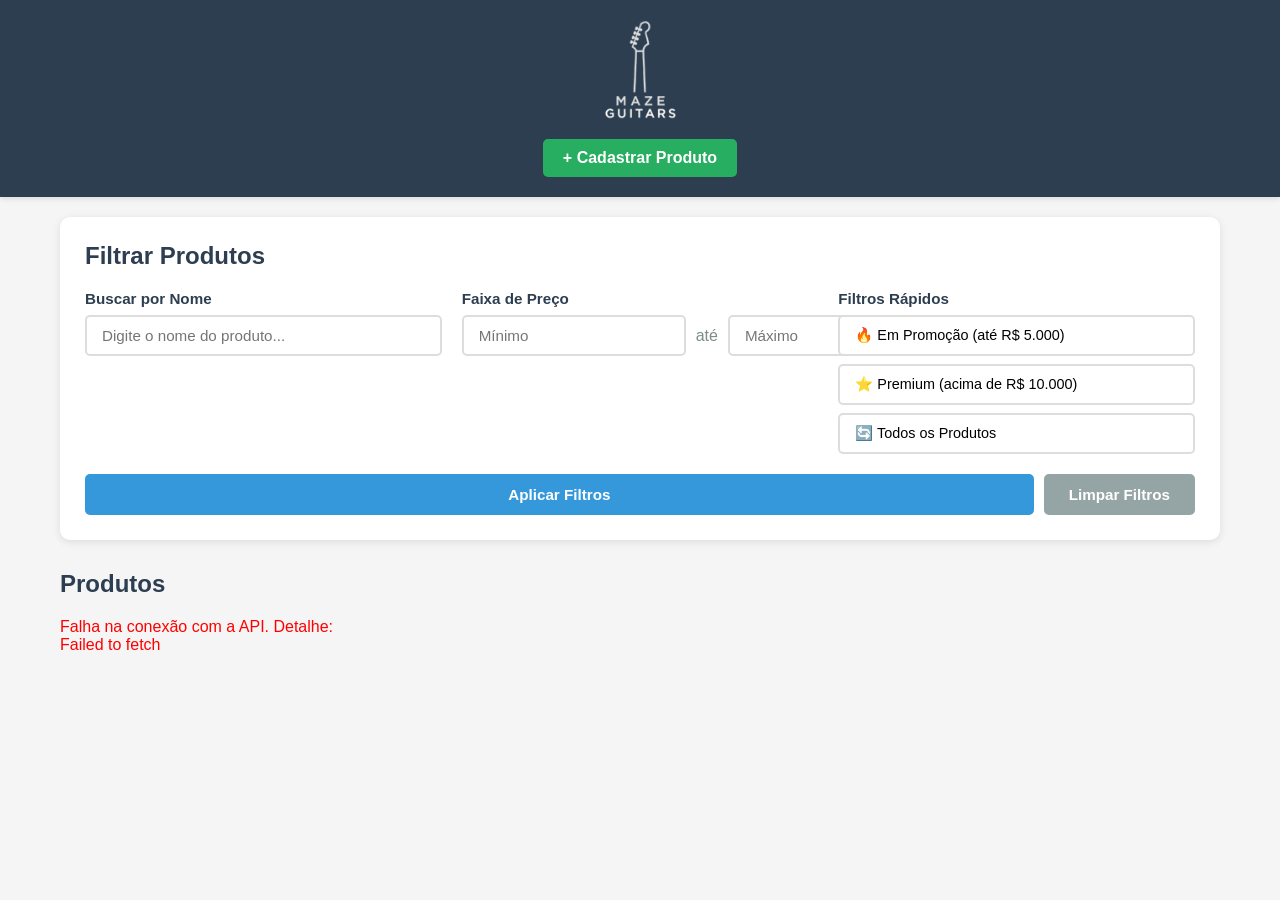
<file: WEB2/index.html>
<!DOCTYPE html>
<html lang="pt-BR">

<head>
    <meta charset="UTF-8">
    <meta name="viewport" content="width=device-width, initial-scale=1.0">
    <link rel="stylesheet" href="style.css">
    <title>Loja de Guitarras</title>
</head>

<header>
    <img src="./assets/logo.png" alt="Logo da Loja de Guitarras">
    <nav class="header-nav">
        <a href="cadastro.html" class="btn-cadastrar">+ Cadastrar Produto</a>
    </nav>
</header>

<body>
<div class="container">
    <main>
        <div class="filtros-container">
            <h2>Filtrar Produtos</h2>

            <div class="filtros-grid">
                <div class="filtro-group">
                    <label for="filtro-nome">Buscar por Nome</label>
                    <input
                            type="text"
                            id="filtro-nome"
                            placeholder="Digite o nome do produto..."
                            class="filtro-input">
                </div>

                <div class="filtro-group">
                    <label>Faixa de Preço</label>
                    <div class="filtro-preco-inputs">
                        <input
                                type="number"
                                id="filtro-preco-min"
                                placeholder="Mínimo"
                                step="0.01"
                                min="0"
                                class="filtro-input filtro-preco">
                        <span class="filtro-separador">até</span>
                        <input
                                type="number"
                                id="filtro-preco-max"
                                placeholder="Máximo"
                                step="0.01"
                                min="0"
                                class="filtro-input filtro-preco">
                    </div>
                </div>

                <div class="filtro-group">
                    <label>Filtros Rápidos</label>
                    <div class="filtros-rapidos">
                        <button class="btn-filtro-rapido" data-tipo="promocao">🔥 Em Promoção (até R$ 5.000)</button>
                        <button class="btn-filtro-rapido" data-tipo="premium">⭐ Premium (acima de R$ 10.000)</button>
                        <button class="btn-filtro-rapido" data-tipo="todos">🔄 Todos os Produtos</button>
                    </div>
                </div>
            </div>

            <div class="filtros-acoes">
                <button id="btn-aplicar-filtros" class="btn-aplicar">Aplicar Filtros</button>
                <button id="btn-limpar-filtros" class="btn-limpar">Limpar Filtros</button>
            </div>

            <div id="filtros-ativos" class="filtros-ativos"></div>
        </div>

        <div class="produtos-header">
            <h2>Produtos</h2>
            <span id="contador-produtos" class="contador-produtos"></span>
        </div>
        <div id="produtos-grid">
        </div>
    </main>
</div>
<script src="script.js"></script>
</body>

</html>
</file>
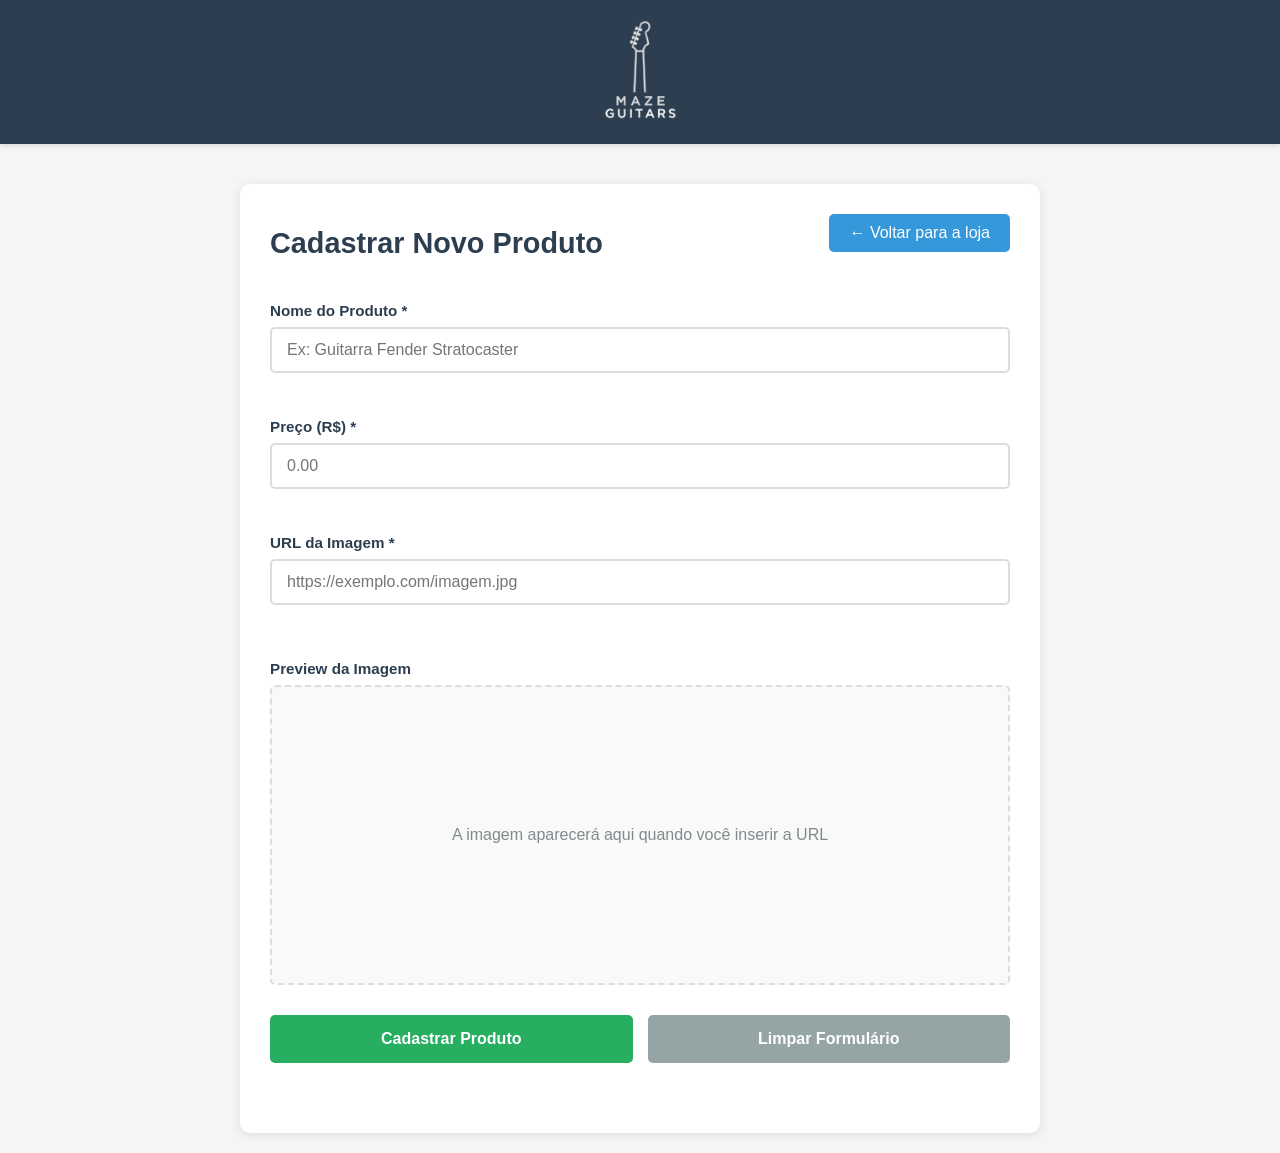
<file: WEB2/cadastro.html>
<!DOCTYPE html>
<html lang="pt-BR">

<head>
    <meta charset="UTF-8">
    <meta name="viewport" content="width=device-width, initial-scale=1.0">
    <link rel="stylesheet" href="style.css">
    <title>Cadastrar Produto</title>
</head>

<header>
    <img src="./assets/logo.png" alt="Logo da Loja de Guitarras">
</header>

<body>
<div class="container">
    <main>
        <div class="cadastro-container">
            <div class="cadastro-header">
                <h2>Cadastrar Novo Produto</h2>
                <a href="index.html" class="btn-voltar">← Voltar para a loja</a>
            </div>

            <form id="form-cadastro" class="form-produto">
                <div class="form-group">
                    <label for="nome">Nome do Produto *</label>
                    <input
                            type="text"
                            id="nome"
                            name="nome"
                            placeholder="Ex: Guitarra Fender Stratocaster"
                            required
                            minlength="3"
                            maxlength="100">
                    <span class="error-message" id="error-nome"></span>
                </div>

                <div class="form-group">
                    <label for="valor">Preço (R$) *</label>
                    <input
                            type="number"
                            id="valor"
                            name="valor"
                            placeholder="0.00"
                            step="0.01"
                            min="0.01"
                            required>
                    <span class="error-message" id="error-valor"></span>
                </div>

                <div class="form-group">
                    <label for="imagemUrl">URL da Imagem *</label>
                    <input
                            type="url"
                            id="imagemUrl"
                            name="imagemUrl"
                            placeholder="https://exemplo.com/imagem.jpg"
                            required>
                    <span class="error-message" id="error-imagemUrl"></span>
                </div>

                <div class="form-group preview-group">
                    <label>Preview da Imagem</label>
                    <div id="preview-container" class="preview-container">
                        <p class="preview-placeholder">A imagem aparecerá aqui quando você inserir a URL</p>
                    </div>
                </div>

                <div class="form-actions">
                    <button type="submit" class="btn-submit">
                        <span class="btn-text">Cadastrar Produto</span>
                        <span class="btn-loading" style="display: none;">Cadastrando...</span>
                    </button>
                    <button type="reset" class="btn-reset">Limpar Formulário</button>
                </div>

                <div id="message-container" class="message-container"></div>
            </form>
        </div>
    </main>
</div>
<script src="cadastro.js"></script>
</body>

</html>
</file>
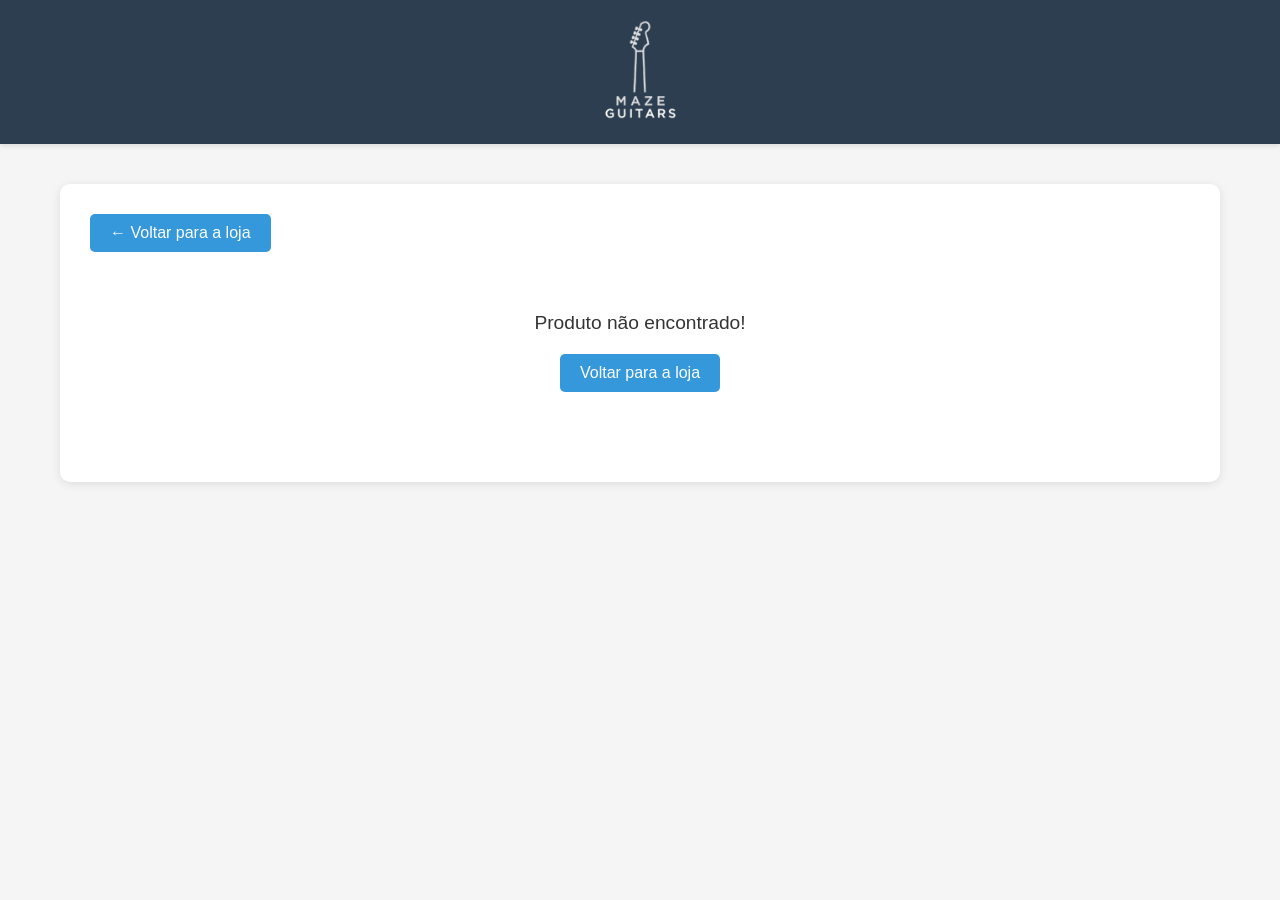
<file: WEB2/detalhes.html>
<!DOCTYPE html>
<html lang="pt-BR">

<head>
    <meta charset="UTF-8">
    <meta name="viewport" content="width=device-width, initial-scale=1.0">
    <link rel="stylesheet" href="style.css">
    <title>Detalhes do Produto</title>
</head>

<header>
    <img src="./assets/logo.png" alt="Logo da Loja de Guitarras">
</header>

<body>
<div class="container">
    <main>
        <div class="detalhes-container">
            <a href="index.html" class="btn-voltar">← Voltar para a loja</a>

            <div id="produto-detalhes">
                <p>Carregando detalhes do produto...</p>
            </div>
        </div>
    </main>
</div>
<script src="detalhes.js"></script>
</body>

</html>
</file>
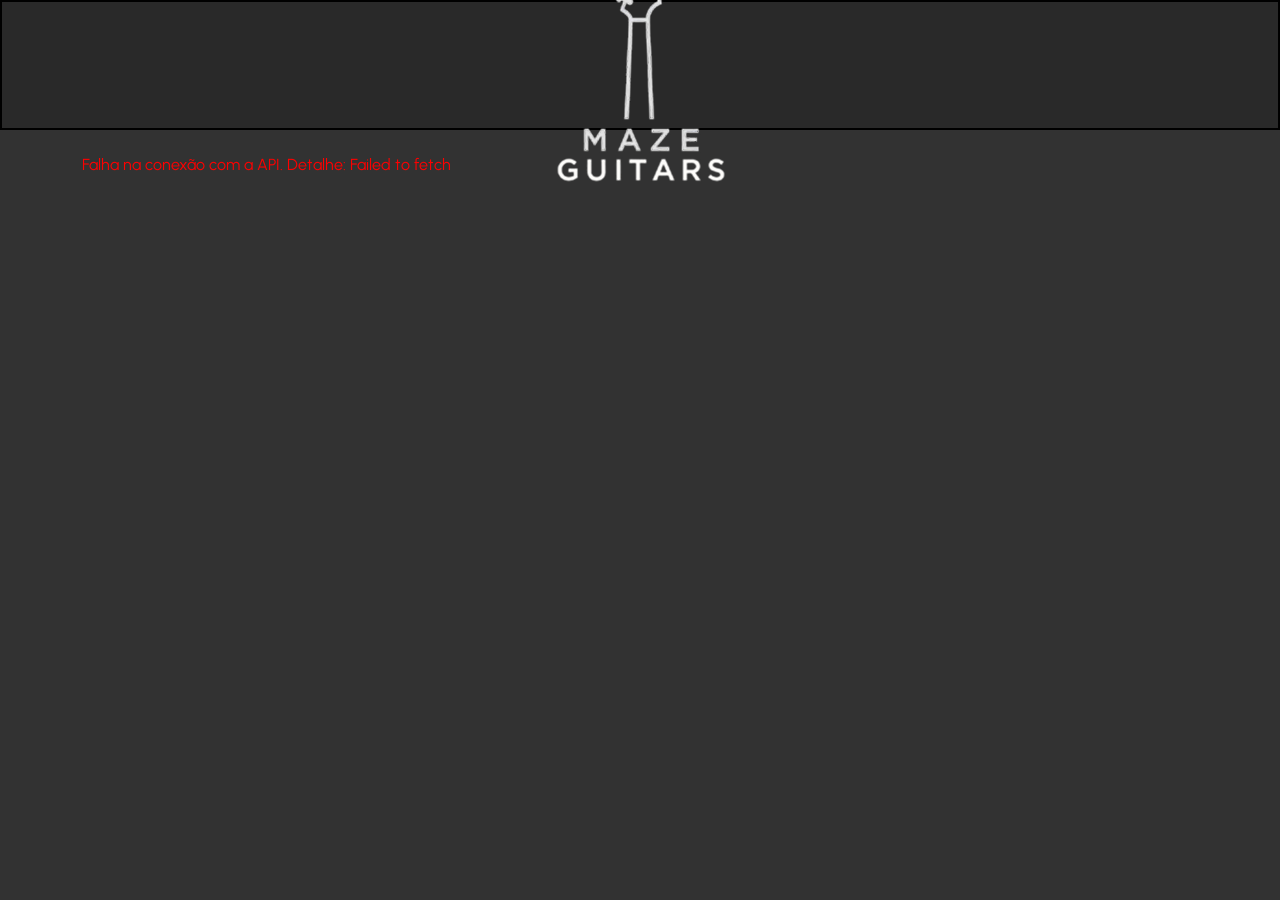
<file: WEB2/inicio.html>
<!DOCTYPE html>
<html lang="en">

<head>
    <meta charset="UTF-8">
    <meta name="viewport" content="width=device-width, initial-scale=1.0">
    <link rel="stylesheet" href="style_old.css">
    <title>Document</title>
</head>
<header>
    <img src="./assets/logo.png" alt="Logo da Loja de Guitarras">
</header>

<body>
    <div class="container">
        <main>
            <div id="produtos-grid">
            </div>
        </main>
    </div>
    <script src="script.js"></script>
</body>

</html>
</file>
<file: WEB2/style.css>
/* Reset e estilos globais */
* {
    margin: 0;
    padding: 0;
    box-sizing: border-box;
}

body {
    font-family: 'Segoe UI', Tahoma, Geneva, Verdana, sans-serif;
    background-color: #f5f5f5;
    color: #333;
}

header {
    background-color: #2c3e50;
    color: white;
    padding: 20px;
    text-align: center;
    box-shadow: 0 2px 5px rgba(0,0,0,0.1);
}

header img {
    max-height: 100px;
}

.header-nav {
    margin-top: 15px;
}

.btn-cadastrar {
    display: inline-block;
    padding: 10px 20px;
    background-color: #27ae60;
    color: white;
    text-decoration: none;
    border-radius: 5px;
    font-weight: bold;
    transition: background-color 0.3s;
}

.btn-cadastrar:hover {
    background-color: #229954;
}

.container {
    max-width: 1200px;
    margin: 0 auto;
    padding: 20px;
}

/* Seção de Filtros */
.filtros-container {
    background: white;
    border-radius: 10px;
    padding: 25px;
    margin-bottom: 30px;
    box-shadow: 0 2px 8px rgba(0,0,0,0.1);
}

.filtros-container h2 {
    color: #2c3e50;
    margin-bottom: 20px;
    font-size: 1.5rem;
}

.filtros-grid {
    display: grid;
    grid-template-columns: repeat(auto-fit, minmax(280px, 1fr));
    gap: 20px;
    margin-bottom: 20px;
}

.filtro-group {
    display: flex;
    flex-direction: column;
}

.filtro-group label {
    font-weight: 600;
    color: #2c3e50;
    margin-bottom: 8px;
    font-size: 0.95rem;
}

.filtro-input {
    padding: 10px 15px;
    border: 2px solid #ddd;
    border-radius: 5px;
    font-size: 0.95rem;
    transition: border-color 0.3s;
}

.filtro-input:focus {
    outline: none;
    border-color: #3498db;
}

.filtro-preco-inputs {
    display: flex;
    align-items: center;
    gap: 10px;
}

.filtro-preco {
    flex: 1;
}

.filtro-separador {
    color: #7f8c8d;
    font-weight: 500;
}

.filtros-rapidos {
    display: flex;
    flex-direction: column;
    gap: 8px;
}

.btn-filtro-rapido {
    padding: 10px 15px;
    border: 2px solid #ddd;
    background: white;
    border-radius: 5px;
    cursor: pointer;
    transition: all 0.3s;
    font-size: 0.9rem;
    text-align: left;
}

.btn-filtro-rapido:hover {
    border-color: #3498db;
    background-color: #ecf0f1;
}

.btn-filtro-rapido.ativo {
    background-color: #3498db;
    color: white;
    border-color: #3498db;
}

.filtros-acoes {
    display: flex;
    gap: 10px;
    margin-top: 20px;
}

.btn-aplicar,
.btn-limpar {
    padding: 12px 25px;
    border: none;
    border-radius: 5px;
    font-weight: bold;
    cursor: pointer;
    transition: all 0.3s;
    font-size: 0.95rem;
}

.btn-aplicar {
    background-color: #3498db;
    color: white;
    flex: 1;
}

.btn-aplicar:hover {
    background-color: #2980b9;
}

.btn-limpar {
    background-color: #95a5a6;
    color: white;
}

.btn-limpar:hover {
    background-color: #7f8c8d;
}

.filtros-ativos {
    margin-top: 15px;
    padding-top: 15px;
    border-top: 1px solid #ecf0f1;
    display: none;
}

.filtros-ativos p {
    margin-bottom: 10px;
    color: #2c3e50;
}

.badge-filtro {
    display: inline-flex;
    align-items: center;
    gap: 8px;
    background-color: #3498db;
    color: white;
    padding: 6px 12px;
    border-radius: 20px;
    font-size: 0.85rem;
    margin-right: 8px;
    margin-bottom: 8px;
}

.badge-filtro button {
    background: none;
    border: none;
    color: white;
    font-size: 1.2rem;
    cursor: pointer;
    padding: 0;
    line-height: 1;
    width: 20px;
    height: 20px;
    display: flex;
    align-items: center;
    justify-content: center;
    border-radius: 50%;
    transition: background-color 0.2s;
}

.badge-filtro button:hover {
    background-color: rgba(255, 255, 255, 0.3);
}

.produtos-header {
    display: flex;
    justify-content: space-between;
    align-items: center;
    margin-bottom: 20px;
}

.produtos-header h2 {
    color: #2c3e50;
    font-size: 1.5rem;
}

.contador-produtos {
    color: #7f8c8d;
    font-size: 0.95rem;
}

.mensagem-vazio {
    text-align: center;
    padding: 40px;
    color: #7f8c8d;
    font-size: 1.1rem;
}

/* Grid de produtos - Página Principal */
#produtos-grid {
    display: grid;
    grid-template-columns: repeat(auto-fill, minmax(250px, 1fr));
    gap: 20px;
    margin-top: 20px;
}

.produto {
    background: white;
    border-radius: 10px;
    overflow: hidden;
    box-shadow: 0 2px 8px rgba(0,0,0,0.1);
    transition: transform 0.3s, box-shadow 0.3s;
}

.produto:hover {
    transform: translateY(-5px);
    box-shadow: 0 4px 15px rgba(0,0,0,0.2);
}

.produto-link {
    text-decoration: none;
    color: inherit;
    display: block;
}

.produto-img {
    width: 100%;
    height: 250px;
    overflow: hidden;
    background-color: #f0f0f0;
}

.produto-img img {
    width: 100%;
    height: 100%;
    object-fit: cover;
    transition: transform 0.3s;
}

.produto:hover .produto-img img {
    transform: scale(1.05);
}

.produto-info {
    padding: 15px;
}

.produto-info h3 {
    font-size: 1.1rem;
    margin-bottom: 10px;
    color: #2c3e50;
}

.preco {
    font-size: 1.3rem;
    font-weight: bold;
    color: #27ae60;
}

/* Página de Detalhes */
.detalhes-container {
    background: white;
    border-radius: 10px;
    padding: 30px;
    margin-top: 20px;
    box-shadow: 0 2px 10px rgba(0,0,0,0.1);
}

.btn-voltar {
    display: inline-block;
    padding: 10px 20px;
    background-color: #3498db;
    color: white;
    text-decoration: none;
    border-radius: 5px;
    margin-bottom: 20px;
    transition: background-color 0.3s;
}

.btn-voltar:hover {
    background-color: #2980b9;
}

.produto-detalhado {
    display: grid;
    grid-template-columns: 1fr 1fr;
    gap: 40px;
    margin-top: 20px;
}

.produto-imagem-grande {
    width: 100%;
    border-radius: 10px;
    overflow: hidden;
    box-shadow: 0 4px 15px rgba(0,0,0,0.1);
}

.produto-imagem-grande img {
    width: 100%;
    height: auto;
    display: block;
}

.produto-informacoes h2 {
    font-size: 2rem;
    color: #2c3e50;
    margin-bottom: 20px;
}

.preco-destaque {
    background-color: #ecf0f1;
    padding: 20px;
    border-radius: 8px;
    margin: 20px 0;
}

.preco-destaque .label {
    display: block;
    font-size: 0.9rem;
    color: #7f8c8d;
    margin-bottom: 5px;
}

.preco-destaque .valor {
    font-size: 2.5rem;
    font-weight: bold;
    color: #27ae60;
}

.produto-meta {
    margin: 20px 0;
    padding: 15px;
    background-color: #f8f9fa;
    border-radius: 5px;
}

.produto-meta p {
    margin: 8px 0;
    font-size: 0.95rem;
}

.acoes {
    display: flex;
    gap: 10px;
    margin: 30px 0;
}

.btn-comprar,
.btn-favorito {
    flex: 1;
    padding: 15px;
    border: none;
    border-radius: 5px;
    font-size: 1rem;
    font-weight: bold;
    cursor: pointer;
    transition: all 0.3s;
}

.btn-comprar {
    background-color: #27ae60;
    color: white;
}

.btn-comprar:hover {
    background-color: #229954;
}

.btn-favorito {
    background-color: white;
    color: #e74c3c;
    border: 2px solid #e74c3c;
}

.btn-favorito:hover {
    background-color: #e74c3c;
    color: white;
}

.btn-favorito.favoritado {
    background-color: #e74c3c;
    color: white;
}

.descricao {
    margin-top: 30px;
    padding-top: 30px;
    border-top: 1px solid #ecf0f1;
}

.descricao h3 {
    font-size: 1.5rem;
    color: #2c3e50;
    margin-bottom: 15px;
}

.descricao p {
    line-height: 1.6;
    color: #555;
}

.erro {
    text-align: center;
    padding: 40px;
}

.erro p {
    font-size: 1.2rem;
    margin-bottom: 20px;
}

/* Responsivo */
@media (max-width: 768px) {
    #produtos-grid {
        grid-template-columns: repeat(auto-fill, minmax(150px, 1fr));
        gap: 15px;
    }

    .produto-detalhado {
        grid-template-columns: 1fr;
        gap: 20px;
    }

    .preco-destaque .valor {
        font-size: 2rem;
    }

    .acoes {
        flex-direction: column;
    }
}

/* Estilos para Página de Cadastro */
.cadastro-container {
    background: white;
    border-radius: 10px;
    padding: 30px;
    margin-top: 20px;
    box-shadow: 0 2px 10px rgba(0,0,0,0.1);
    max-width: 800px;
    margin-left: auto;
    margin-right: auto;
}

.cadastro-header {
    display: flex;
    justify-content: space-between;
    align-items: center;
    margin-bottom: 30px;
    flex-wrap: wrap;
    gap: 15px;
}

.cadastro-header h2 {
    font-size: 1.8rem;
    color: #2c3e50;
}

.form-produto {
    display: flex;
    flex-direction: column;
    gap: 20px;
}

.form-group {
    display: flex;
    flex-direction: column;
}

.form-group label {
    font-weight: 600;
    color: #2c3e50;
    margin-bottom: 8px;
    font-size: 0.95rem;
}

.form-group input {
    padding: 12px 15px;
    border: 2px solid #ddd;
    border-radius: 5px;
    font-size: 1rem;
    transition: border-color 0.3s;
}

.form-group input:focus {
    outline: none;
    border-color: #3498db;
}

.form-group input:invalid:not(:placeholder-shown) {
    border-color: #e74c3c;
}

.error-message {
    color: #e74c3c;
    font-size: 0.85rem;
    margin-top: 5px;
    min-height: 20px;
}

.preview-group {
    margin-top: 10px;
}

.preview-container {
    width: 100%;
    height: 300px;
    border: 2px dashed #ddd;
    border-radius: 5px;
    display: flex;
    align-items: center;
    justify-content: center;
    background-color: #f9f9f9;
    overflow: hidden;
}

.preview-container img {
    max-width: 100%;
    max-height: 100%;
    object-fit: contain;
}

.preview-placeholder {
    color: #7f8c8d;
    text-align: center;
    padding: 20px;
}

.preview-error {
    color: #e74c3c;
    font-weight: 600;
}

.form-actions {
    display: flex;
    gap: 15px;
    margin-top: 10px;
}

.btn-submit,
.btn-reset {
    flex: 1;
    padding: 15px;
    border: none;
    border-radius: 5px;
    font-size: 1rem;
    font-weight: bold;
    cursor: pointer;
    transition: all 0.3s;
}

.btn-submit {
    background-color: #27ae60;
    color: white;
}

.btn-submit:hover:not(:disabled) {
    background-color: #229954;
}

.btn-submit:disabled {
    background-color: #95a5a6;
    cursor: not-allowed;
}

.btn-reset {
    background-color: #95a5a6;
    color: white;
}

.btn-reset:hover {
    background-color: #7f8c8d;
}

.message-container {
    margin-top: 20px;
}

.message {
    padding: 15px 20px;
    border-radius: 5px;
    display: flex;
    justify-content: space-between;
    align-items: center;
    animation: slideIn 0.3s ease-out;
}

.message.success {
    background-color: #d4edda;
    color: #155724;
    border: 1px solid #c3e6cb;
}

.message.error {
    background-color: #f8d7da;
    color: #721c24;
    border: 1px solid #f5c6cb;
}

.message-close {
    background: none;
    border: none;
    font-size: 1.5rem;
    cursor: pointer;
    color: inherit;
    padding: 0;
    width: 30px;
    height: 30px;
    display: flex;
    align-items: center;
    justify-content: center;
}

.message-close:hover {
    opacity: 0.7;
}

@keyframes slideIn {
    from {
        opacity: 0;
        transform: translateY(-10px);
    }
    to {
        opacity: 1;
        transform: translateY(0);
    }
}

@media (max-width: 768px) {
    .cadastro-header {
        flex-direction: column;
        align-items: flex-start;
    }

    .form-actions {
        flex-direction: column;
    }

    .preview-container {
        height: 200px;
    }
}
</file>
<file: WEB2/style_old.css>
@import url('https://fonts.googleapis.com/css2?family=Urbanist:ital,wght@0,100..900;1,100..900&display=swap');

* {
    box-sizing: border-box;
    padding: 0;
    margin: 0;
    font-family: 'Urbanist', sans-serif; 
}
body{
    background-color: rgb(50, 50, 50);
}
header{
    background-color: rgba(38, 38, 38, 0.718);
    border: 2px solid black;
    width: 100%;
    height: 130px;
    color:#b3e824;
    display: flex;
    text-align: center;
    align-items: center;
    justify-content: center;
    font-size: 25px;    
 
}
.container {
    overflow: hidden;
    padding: 25px;
    padding-left: 82px;
}

#produtos-grid{
    display: flex;
    flex-direction: row;
    gap: 20px;
    flex-wrap: wrap;
    color: #ffffff;
    .produto
    {
        display: flex;
        flex-direction: column;
        align-items: center;
        justify-content: center;

        padding: 15px;

        background-color: #323232;
        border: 2px solid #b3e824;
        text-align: center;
        font-size: 18px;
        border-radius: 12px;
        gap: 10px;

        .produto-img {
            img{
                width: 200px;
                height: 200px;
                border-radius: 8px;
                object-fit: cover;
            }
            background: #4e4e4ea1;
            border-radius: 8px;
            margin-bottom: 10px;
            display: flex;
            align-items: center;
            justify-content: center;
        }
        .produto-info h3 {
            font-style: normal;
            margin-bottom: 6px;
            color: #ffffff;
        }   
        .preco {
            color: #b3e824;
            font-weight: bold;
            font-size: 15px;
        }   
    }
}

.produto:hover {
    background-color: #2929299b;
    border: 2px solid #b3e824;
    box-shadow: 0 4px 16px rgba(98, 130, 10, 0.529);
    cursor: pointer;
}
</file>
